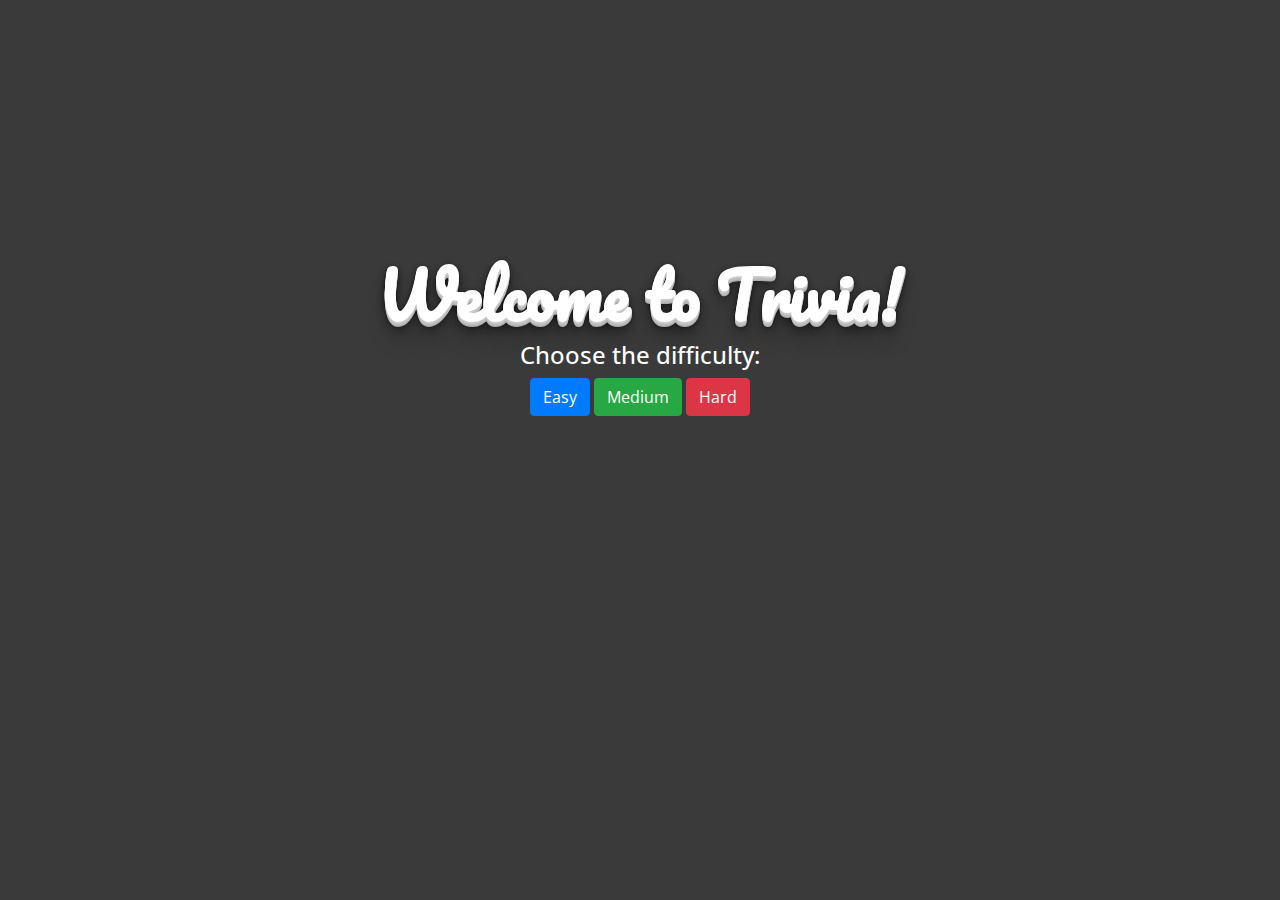
<file: portfolio/src/main/webapp/projects/trivia/index.html>
<!DOCTYPE html>

<head>
    <link href="style.css" rel="stylesheet">
    <link rel="stylesheet" href="https://maxcdn.bootstrapcdn.com/bootstrap/4.0.0/css/bootstrap.min.css" integrity="sha384-Gn5384xqQ1aoWXA+058RXPxPg6fy4IWvTNh0E263XmFcJlSAwiGgFAW/dAiS6JXm" crossorigin="anonymous">
    <link href="https://fonts.googleapis.com/css?family=Open+Sans|Pacifico&display=swap" rel="stylesheet">
</head>

<body>
    <div id="content">
        <div id="startscreen">
            <h2 class="shadowtext">Welcome to Trivia!</h2>
            <h4>Choose the difficulty:</h4>
            <button type="button" onclick="chooseDifficulty(this)" class="btn btn-primary" id="easy">Easy</button>
            <button type="button" onclick="chooseDifficulty(this)" class="btn btn-success" id="medium">Medium</button>
            <button type="button" onclick="chooseDifficulty(this)" class="btn btn-danger" id="hard">Hard</button>
        </div>
        <div id="game" style="display: none;">
            <p id="question">This is some question text</p>
            <button type="button" onclick="answerQuestion(this)" class="btn btn-primary" id="1">ans 1</button>
            <button type="button" onclick="answerQuestion(this)" class="btn btn-primary" id="2">ans 2</button>
            <button type="button" onclick="answerQuestion(this)" class="btn btn-primary" id="3">ans 3</button>
            <button type="button" onclick="answerQuestion(this)" class="btn btn-primary" id="4">ans 4</button>
            <br></br>
            <p><span id='question_index'></span> / <span id='num_questions'></span></p>
        </div>
        <div id="results" style="display: none;">
            <p>You have answered all the questions!</p>
            <p>Your final score was: <span id="score"></span></p>
            <p>Maximum possible score: 100</p>
            <button type="button" onclick="playAgain()" class="btn btn-primary">Play Again</button>
        </div>
    </div>
    <script src="main.js"></script>
</body>

</html>
</file>
<file: portfolio/src/main/webapp/projects/trivia/style.css>
body {
    background-color: #3A3A3A !important;
}

#content {
    text-align: center;
    margin-left: auto;
    margin-right: auto;
    margin-top: 20%;
    font-family: 'Open Sans', sans-serif;
    color: #fff;
    max-width: 40em;
}

.shadowtext {
    color: #fff;
    font-size: 4em;
    font-weight: bold;
    font-family: 'Pacifico', cursive;
    text-shadow: 
      0 1px 0 #ccc, 
      0 2px 0 #c9c9c9, 
      0 3px 0 #bbb, 
      0 4px 0 #b9b9b9, 
      0 5px 0 #aaa, 
      0 6px 1px rgba(0,0,0,.1), 
      0 0 5px rgba(0,0,0,.1), 
      0 1px 3px rgba(0,0,0,.3), 
      0 3px 5px rgba(0,0,0,.2), 
      0 5px 10px rgba(0,0,0,.25), 
      0 10px 10px rgba(0,0,0,.2), 
      0 20px 20px rgba(0,0,0,.15);
  }
</file>
